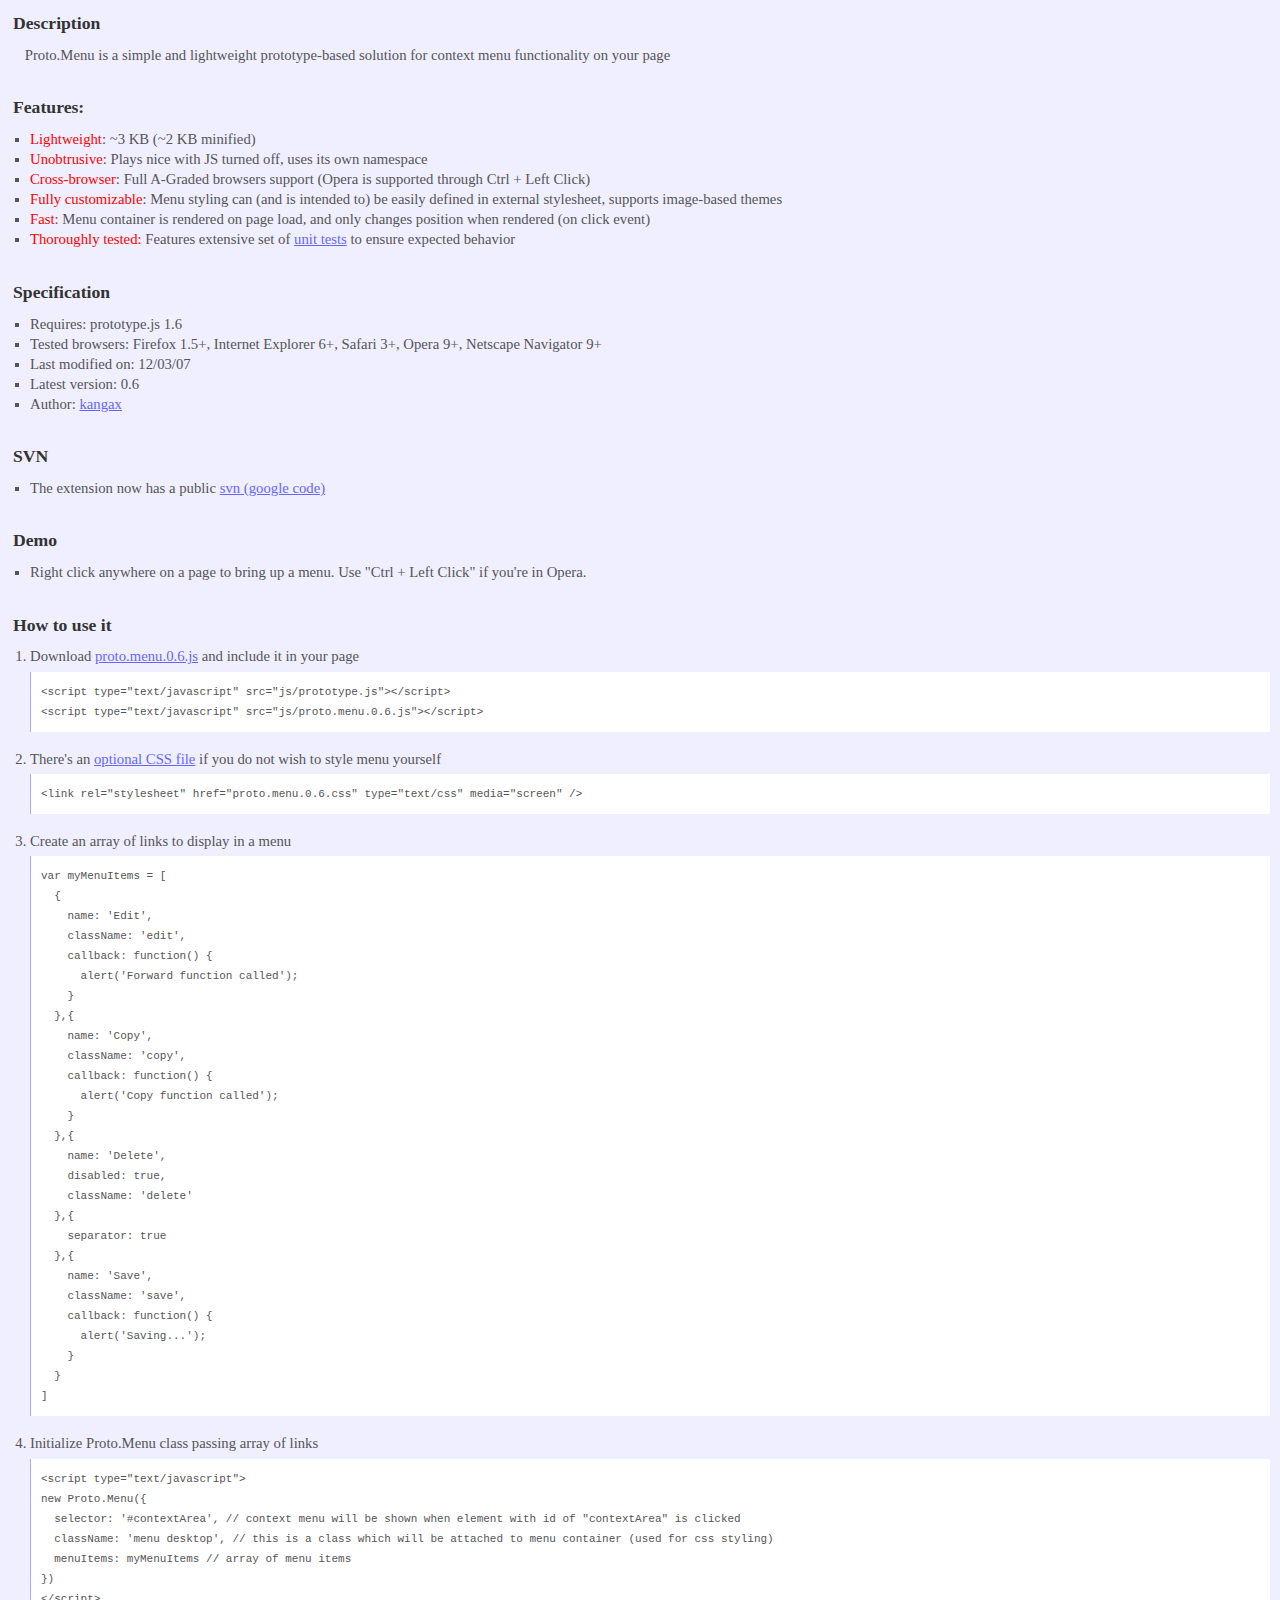
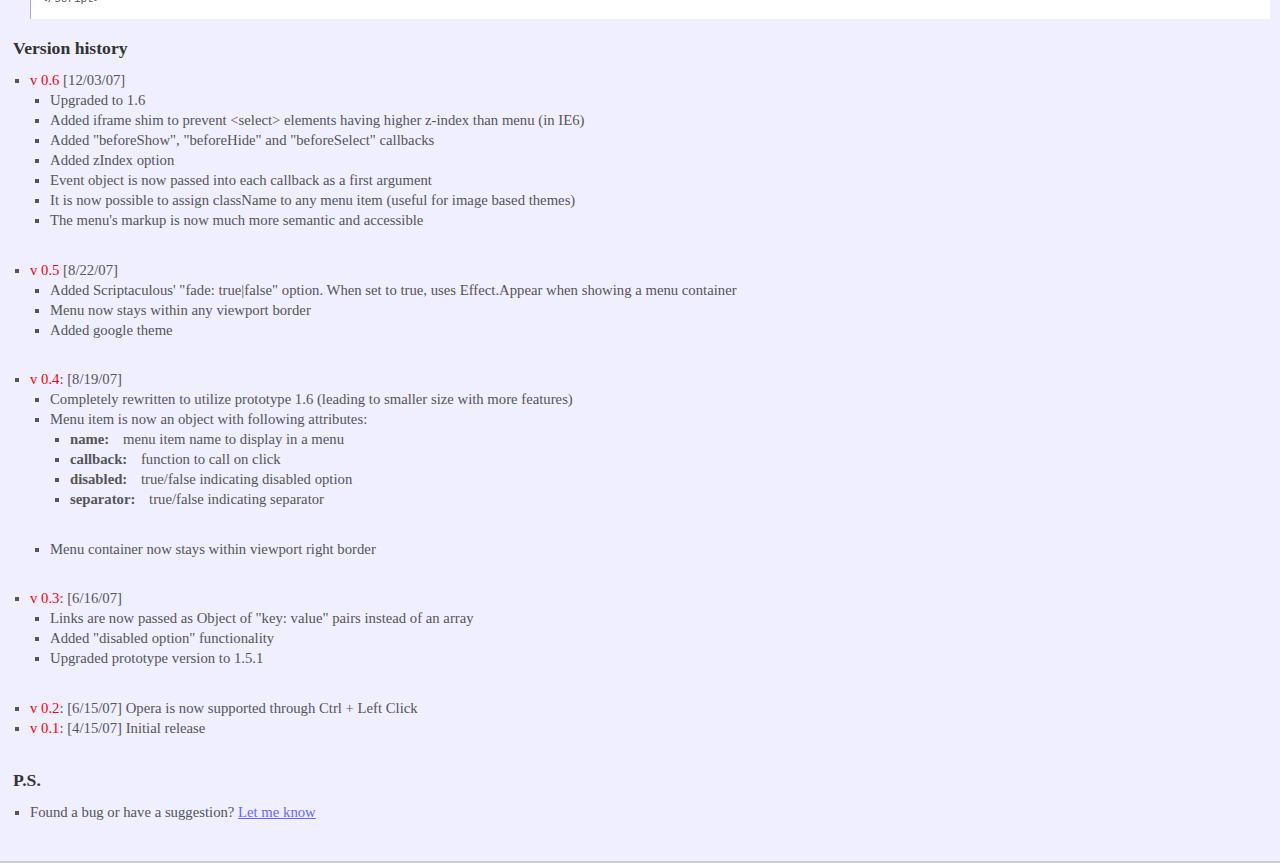
<file: index.html>
<!DOCTYPE html PUBLIC "-//W3C//DTD XHTML 1.0 Strict//EN"
    "http://www.w3.org/TR/xhtml1/DTD/xhtml-strict.dtd">
<html xmlns="http://www.w3.org/1999/xhtml" xml:lang="en">
  <head>
      <meta http-equiv="Content-type" content="text/html; charset=UTF-8" />
    <title>Proto.Menu :: prototype based context menu</title>
    
    <link rel="stylesheet" href="reset.css" type="text/css" media="screen" />
    <link rel="stylesheet" href="master.css" type="text/css" media="screen" />
    <link rel="stylesheet" href="src/proto.menu.css" type="text/css" media="screen" />
    
    <script type="text/javascript" src="lib/prototype.js"></script>
    <script type="text/javascript" src="lib/effects.js"></script>
    <script type="text/javascript" src="src/proto.menu.js"></script>
    
    <script type="text/javascript">
      Element.addMethods({
        getNumStyle: function(element, style) {
          var value = $(element).getStyle(style);
          return value === null ? null : parseInt(value);
        }
      });
      document.observe('dom:loaded', function(){
        var myMenuItems = [
          {
            name: 'New',
            className: 'new',
            callback: function(e) {
              var tagName = e.element().tagName.toLowerCase(),
                  x = e.screenX,
                  y = e.screenY;
              alert('you clicked on <' + tagName + '> element at x: ' + x + ', and y: ' + y);
            }
          },{
            separator: true
          },{
            name: 'Edit',
            className: 'edit', 
            callback: function() {
              alert('Forward function called');
            }
          },{
            name: 'Copy',
            className: 'copy', 
            callback: function() {
              alert('Copy function called');
            }
          },{
            name: 'Delete', 
            disabled: true,
            className: 'delete'
          },{
            separator: true
          },{
            name: 'Save',
            className: 'save',
            callback: function() {
              alert('Saving...');
            }
          },{
            separator: true
          },{
            name: 'Save as .xsl',
            className: 'xsl',
            callback: function() {
              alert('Saving as .xsl');
            }
          },{
            name: 'Save as .doc',
            className: 'doc',
            callback: function() {
              alert('Saving as .doc');
            }
          },{
            name: 'Save as .pdf',
            className: 'pdf',
            callback: function() {
              alert('Saving as .pdf');
            }
          },{
            separator: true
          },{
            name: 'Send to...',
            disabled: true,
            className: 'send'
          }
        ]
        
        new Proto.Menu({
          selector: '#desc',
          className: 'menu desktop',
          menuItems: myMenuItems
        })
      });
    </script>
  </head>
  <body>
    <div id='desc'>
      <h2>Description</h2>
      <p>Proto.Menu is a simple and lightweight prototype-based solution for context menu functionality on your page</p>
      <h2>Features:</h2>
      <ul>
        <li><span>Lightweight</span>: ~3 KB (~2 KB minified)</li>
        <li><span>Unobtrusive</span>: Plays nice with JS turned off, uses its own namespace</li>
        <li><span>Cross-browser</span>: Full A-Graded browsers support (Opera is supported through Ctrl + Left Click)</li>
        <li><span>Fully customizable</span>: Menu styling can (and is intended to) be easily defined in external stylesheet, supports image-based themes</li>
        <li><span>Fast</span>: Menu container is rendered on page load, and only changes position when rendered (on click event)</li>
        <li><span>Thoroughly tested:</span> Features extensive set of <a href="http://proto-menu.googlecode.com/svn/trunk/test/">unit tests</a> to ensure expected behavior</li>
      </ul>
      <h2>Specification</h2>
      <ul>
          <li>Requires: prototype.js 1.6</li>
          <li>Tested browsers: Firefox 1.5+, Internet Explorer 6+, Safari 3+, Opera 9+, Netscape Navigator 9+</li>
          <li>Last modified on: 12/03/07</li>
          <li>Latest version: 0.6</li>
          <li>Author: <a href='http://perfectionkills.com/'>kangax</a></li>
      </ul>
      <h2>SVN</h2>
        <ul>
            <li>The extension now has a public <a href="http://code.google.com/p/proto-menu/">svn (google code)</a></li>
        </ul>
      <h2>Demo</h2>
        <ul>
          <li>Right click anywhere on a page to bring up a menu. Use "Ctrl + Left Click" if you're in Opera.</li>
        </ul>
      <h2>How to use it</h2>
        <ol>
          <li>Download <a href="proto.menu.0.6.js" title="Proto.Menu">proto.menu.0.6.js</a> and include it in your page<br/>
<pre class="hl">
&lt;script type="text/javascript" src="js/prototype.js"&gt;&lt;/script&gt;
&lt;script type="text/javascript" src="js/proto.menu.0.6.js"&gt;&lt;/script&gt;
</pre>
          </li>
          <li>There's an <a href="proto.menu.0.6.css" title="CSS file for Proto.Menu">optional CSS file</a> if you do not wish to style menu yourself
<pre class="hl">
&lt;link rel="stylesheet" href="proto.menu.0.6.css" type="text/css" media="screen" /&gt;
</pre>					
          </li>

          <li>Create an array of links to display in a menu<br/>
<pre class="hl">
var myMenuItems = [
  {
    name: 'Edit',
    className: 'edit', 
    callback: function() {
      alert('Forward function called');
    }
  },{
    name: 'Copy',
    className: 'copy', 
    callback: function() {
      alert('Copy function called');
    }
  },{
    name: 'Delete', 
    disabled: true,
    className: 'delete'
  },{
    separator: true
  },{
    name: 'Save',
    className: 'save',
    callback: function() {
      alert('Saving...');
    }
  }
]
</pre>						
          </li>
          <li>Initialize Proto.Menu class passing array of links
<pre class="hl">
&lt;script type="text/javascript"&gt;
new Proto.Menu({
  selector: '#contextArea', // context menu will be shown when element with id of "contextArea" is clicked
  className: 'menu desktop', // this is a class which will be attached to menu container (used for css styling)
  menuItems: myMenuItems // array of menu items
})
&lt;/script&gt;
</pre>
          </li>
        </ol>
      <h2>Version history</h2>
        <ul>
					<li>
						<span>v 0.6</span> [12/03/07]
						<ul>
							<li>Upgraded to 1.6</li>
							<li>Added iframe shim to prevent &lt;select&gt; elements having higher z-index than menu (in IE6)</li>
							<li>Added "beforeShow", "beforeHide" and "beforeSelect" callbacks</li>
							<li>Added zIndex option</li>
							<li>Event object is now passed into each callback as a first argument</li>
							<li>It is now possible to assign className to any menu item (useful for image based themes)</li>
							<li>The menu's markup is now much more semantic and accessible</li>
						</ul>
					</li>
					<li>
						<span>v 0.5</span> [8/22/07]
						<ul>
							<li>Added Scriptaculous' "fade: true|false" option. When set to true, uses Effect.Appear when showing a menu container</li>
							<li>Menu now stays within any viewport border</li>
							<li>Added google theme</li>
						</ul>
					</li>
					<li><span>v 0.4</span>: [8/19/07] 
						<ul>
							<li>Completely rewritten to utilize prototype 1.6 (leading to smaller size with more features)</li>
							<li>Menu item is now an object with following attributes:
								<ul>
									<li><strong>name:</strong> menu item name to display in a menu</li>
									<li><strong>callback:</strong> function to call on click</li>
									<li><strong>disabled:</strong> true/false indicating disabled option</li>
									<li><strong>separator:</strong> true/false indicating separator</li>
								</ul>
							</li>
							<li>Menu container now stays within viewport right border</li>
						</ul>
					</li>
					<li><span>v 0.3</span>: [6/16/07] 
						<ul>
							<li>Links are now passed as Object of "key: value" pairs instead of an array</li>
							<li>Added "disabled option" functionality</li>
							<li>Upgraded prototype version to 1.5.1</li>
						</ul>
					</li>
					<li><span>v 0.2</span>: [6/15/07] Opera is now supported through Ctrl + Left Click</li>
					<li><span>v 0.1</span>: [4/15/07] Initial release</li>
				</ul>
      
      <h2>P.S.</h2>
        <ul>
            <li>Found a bug or have a suggestion? <a href="http://perfectionkills.com/?p=10">Let me know</a></li>
        </ul>
    </div>
  </body>
</html>
</file>
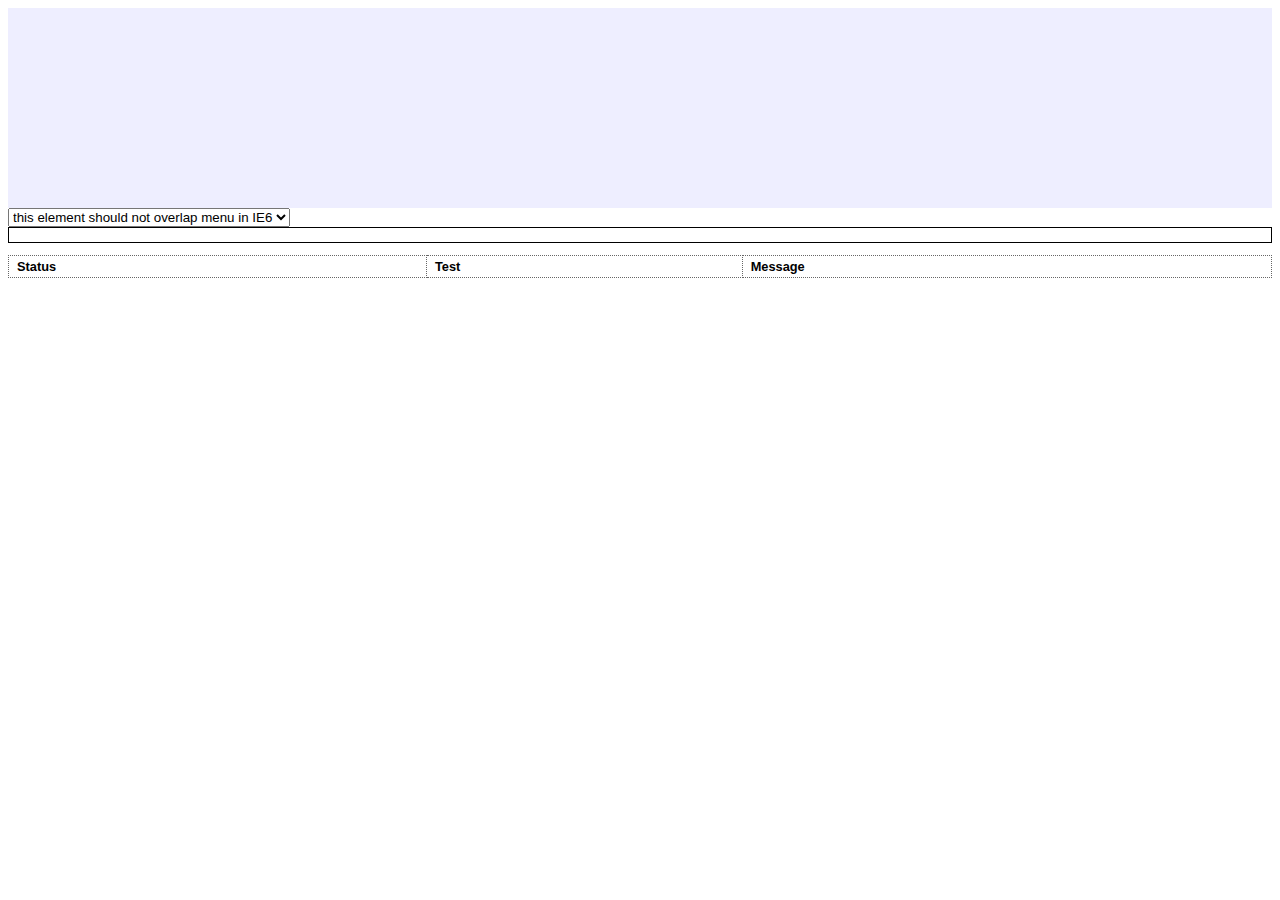
<file: test/testProtoMenu.html>
<!DOCTYPE html PUBLIC "-//W3C//DTD XHTML 1.0 Transitional//EN"
        "http://www.w3.org/TR/xhtml1/DTD/xhtml1-transitional.dtd">
<html xmlns="http://www.w3.org/1999/xhtml" xml:lang="en" lang="en">
<head>
  <title>Proto.Menu Unit Tests</title>
  
  <meta http-equiv="content-type" content="text/html; charset=utf-8" />
  
  <link rel="stylesheet" href="test.css" type="text/css" />
  <link rel="stylesheet" href="../src/proto.menu.css" type="text/css" />
  <link rel="stylesheet" href="../src/proto.menu.css" type="text/css" />
  
  <style type="text/css" media="screen">
    #contextArea {
      background: #eef;
      height: 200px;
    }
  </style>
  
  <script src="../lib/prototype_1.6.1rc3.js" type="text/javascript"></script>
  <script src="../lib/unittest.js" type="text/javascript"></script>
  <script src="../lib/event_simulate_mouse.js" type="text/javascript"></script>
  <script src="../src/proto.menu.js" type="text/javascript"></script>
  
  <script type="text/javascript">
    
    Element.addMethods({
      getNumStyle: function(element, style) {
        var value = $(element).getStyle(style);
        return value === null ? null : parseInt(value);
      }
    })
    
    document.observe('dom:loaded', function(){
      
      var myMenuItems = [
      	{
      		name: 'New',
      		className: 'new',
      		callback: function(e) {
            var tagName = e.element().tagName.toLowerCase(),
                name = e.element(),
                x = e.pointerX(),
                y = e.pointerY();
      			alert('you clicked ' + name + ' option on <' + tagName + '> element at x: ' + x + ', and y: ' + y);
      		}
      	},{
          separator: true
        },{
      		name: 'Edit',
      		className: 'edit', 
      		callback: function() {
      			alert('Forward function called');
      		}
      	},{
      		name: 'Copy',
          className: 'copy', 
      		callback: function() {
      			alert('Copy function called');
      		}
      	},{
      		name: 'Delete', 
      		disabled: true,
          className: 'delete'
      	},{
          separator: true
        },{
          name: 'Save',
          className: 'save',
          callback: function() {
            alert('Saving...');
          }
        },{
          separator: true
        },{
          name: 'Save as .xsl',
          className: 'xsl',
          callback: function() {
            alert('Saving as .xsl');
          }
        },{
          name: 'Save as .doc',
          className: 'doc',
          callback: function() {
            alert('Saving as .doc');
          }
        },{
          name: 'Save as .pdf',
          className: 'pdf',
          callback: function() {
            alert('Saving as .pdf');
          }
        },{
          separator: true
        },{
          name: 'Send to...',
          disabled: true,
          className: 'send'
        }
      ]
      
      new Proto.Menu({
        selector: '#contextArea',
        className: 'menu desktop',
        menuItems: myMenuItems
      })
      
      var menuElement = $$('div.menu')[0],
          iframeElement = $$('iframe')[0],
          POINTER_X = 50,
          POINTER_Y = 50,
          Z_INDEX = 100;

      new Test.Unit.Runner({
        
        testContainerExists: function() { with(this) {
          assertNotNull(menuElement);
        }},
        
        testShimExists: function() { with(this) {
          this[Prototype.Browser.IE ? 'assertNotNull' : 'assertNull'](iframeElement);
        }},
        
        testShimIsHidden: function(){ with(this) {
          if (Prototype.Browser.IE) {
            assertNotVisible(iframeElement);
          }
        }},
        
        testContainerIsHidden: function(){ with(this) {
          assertNotVisible(menuElement);
        }},
        
        testContainerClassName: function(){ with(this) {
          assert(menuElement.hasClassName('desktop'));
          assert(menuElement.hasClassName('menu'));
        }},
        
        testContainerMarkup: function(){ with(this) {
          assertEqual(9, menuElement.select('li a').length);
          assertEqual(4, menuElement.select('li.separator').length);
        }},
        
        testFirstItem: function(){ with(this) {
          var element = menuElement.select('li a')[0];
          
          assertEqual('New', element.innerHTML);
          assertEqual('#', element.readAttribute('href'));
          assertEqual('New', element.readAttribute('title'));
          assert(element.hasClassName('new'));
        }},
        
        testSecondItem: function(){ with(this) {
          var element = menuElement.select('li a')[1];
          
          assertEqual('Edit', element.innerHTML);
          assertEqual('#', element.readAttribute('href'));
          assertEqual('Edit', element.readAttribute('title'));
          assert(element.hasClassName('edit'));
        }},
        
        testSeparator: function(){ with(this) {
          var separator = menuElement.select('li')[1];
          
          assertNotNull(separator);
          assertEqual('', separator.innerHTML);
          assertNull(separator.readAttribute('href'));
          assert(separator.hasClassName('separator'));
        }},
        
        testDisabledItem: function(){ with(this) {
          var element = menuElement.select('li a').last();
          
          assertEqual('Send to...', element.innerHTML);
          assertEqual('#', element.readAttribute('href'));
          assertEqual('Send to...', element.readAttribute('title'));
          assert(element.hasClassName('disabled'));
        }},
        
        testItemClassName: function(){ with(this) {
          assert(menuElement.select('li a')[0].hasClassName('new'));
        }},
        
        testContextMenuEvent: function(){ with(this) {
          Event.simulateMouse('contextArea', Prototype.Browser.Opera ? 'click' : 'contextmenu', {
            pointerX: POINTER_X,
            pointerY: POINTER_Y,
            ctrlKey: true
          });
          assertVisible(menuElement);
          if (Prototype.Browser.IE) {
            assertVisible(iframeElement);
          }
        }},
        
        testMenuPosition: function(){ with(this) {
          assertEqual(POINTER_X, menuElement.getNumStyle('top'));
          assertEqual(POINTER_Y, menuElement.getNumStyle('left'));
          assertEqual(Z_INDEX, menuElement.getNumStyle('z-index'));
        }},
        
        testLeftClickEvent: function() { with(this) {
          Event.simulateMouse('contextArea', 'click');
          assertNotVisible(menuElement);
          if (Prototype.Browser.IE) {
            assertNotVisible(iframeElement);
          }
        }}
      })
    })
  </script>
</head>
<body>
  <div id="contextArea"></div>
  <select>
      <option>this element should not overlap menu in IE6</option>
  </select>
  <div id="testlog"></div>
</body>
</file>
<file: master.css>
body {
	font: 92%/136% Constantia, "Palatino Linotype", Palatino, Georgia, serif;
}
p {
	margin: 0 0 2em 1em;
}
#desc {
	background: #efefff;
	border-bottom: 2px solid #ccc;
	color: #555;
	padding: 10px;
	cursor: default;
}
pre {
	font-family: Consolas, "Bitstream Vera Sans Mono", "Courier New", Courier, monospace;
	font-size: 11px;
	padding: 10px;
}
ul {
	margin-bottom: 2em;
}
li span {
	color: #f00;
}
a {
	color: #66f;
	cursor: pointer;
}
li {
	list-style-type: square;
	margin-left: 20px;
}
h2 {
	font-size: 1.2em;
	margin: 0 0 0.5em 0;
	font-weight: bold;
	color: #333;
	padding: 3px;
}
strong {
	font-weight: bold;
	margin-right: 10px;
}
pre.hl {
	background: #fff;
	border-left: 1px solid #aaf;
	margin-bottom: 1.5em;
	margin-top: 0.5em;
}
ol li {
	list-style: decimal;
}
</file>
<file: src/proto.menu.css>
/* GENERAL STYLES */

div.menu {
	position: absolute;
	top: 0;
	left: 0;
	font-family: verdana;
}
div.menu a {
	display: block;
	text-decoration: none;
	cursor: default;
	outline: none;
	font-size: 11px;
}
.menu .separator {
	height: 1px;
	padding: 0;
	overflow: hidden;
	display: block;
	font-size: 1px;
}
.menu ul, .menu li {
	margin: 0;
	padding: 0;
	list-style: none;
}
.menu li {
	list-style-position: outside;
}


/* FIREFOX STYLES */

.menu.firefox {
	width: 12em;
	background: #F4F5EB;
	border-top: 1px solid #ddd;
	border-left: 1px solid #ddd;
	border-right: 1px solid #666;
	border-bottom: 1px solid #666;
	padding: 2px 0;
}
.menu.firefox a {
	color: #555;
	padding: 4px 15px;
	margin: 0 2px;
}
.menu.firefox a:hover {
	background: #006;
	color: #fff;
}
.menu.firefox a.disabled {
	color: #bbb;
}
.menu.firefox a.disabled:hover {
	background: #F4F5EB;
	color: #bbb;
}
.menu.firefox .separator {
	border-bottom: 1px solid #fff;
	background: #999;
	margin: 2px 4px;
}


/* GOOGLE STYLES */

.menu.google {
	width: 10.5em;
	background: #fff;
	border-top: 1px solid #ccc;
	border-left: 1px solid #ccc;
	border-bottom: 1px solid #676767;
	border-right: 1px solid #676767;
}
.menu.google a {
	color: #00c;
	text-decoration: none;
	padding: 2px 5px;
	cursor: pointer;
	font-size: 12px;
}
.menu.google a:hover {
	background: #D3E3FE;
}
.menu.google a.disabled {
	color: #bbb;
}
.menu.google a.disabled:hover {
	background: #fff;
	color: #bbb;
}
.menu.google .separator {
	background: #ccc;
}

/* DESKTOP STYLES */

.menu.desktop {
	width: 14em;
	background: #f9f8f7;
	border: 1px solid #999;
	padding: 0;
}
.menu.desktop ul, .menu.desktop li {
	margin: 0;
	padding: 0;
}
.menu.desktop li.separator {
	height: 1px;
}
.menu.desktop a {
	color: #555;
	padding: 3px 0 3px 25px;
	margin: 0;
	border: 1px solid #f9f8f7;
}
.menu.desktop a.disabled {
	opacity: 0.25;
	filter: alpha(opacity=25);
	zoom: 1;
}
.menu.desktop li.separator {
	border-bottom: 1px solid #fff;
	background: #aaa;
	margin: 1px 1px 0 1px;
	line-height: 1px !important;
}
.menu.desktop a.new {
  background: #f9f8f7 url(images/page.png) 2px 50% no-repeat;
}
.menu.desktop a.edit {
  background: #f9f8f7 url(images/page_edit.png) 2px 50% no-repeat;
}
.menu.desktop a.copy {
  background: #f9f8f7 url(images/page_copy.png) 2px 50% no-repeat;
}
.menu.desktop a.delete {
  background: #f9f8f7 url(images/page_delete.png) 2px 50% no-repeat;
}
.menu.desktop a.save {
  background: #f9f8f7 url(images/page_save.png) 2px 50% no-repeat;
}
.menu.desktop a.xsl {
  background: #f9f8f7 url(images/page_excel.png) 2px 50% no-repeat;
}
.menu.desktop a.doc {
  background: #f9f8f7 url(images/page_word.png) 2px 50% no-repeat;
}
.menu.desktop a.pdf {
  background: #f9f8f7 url(images/page_acrobat.png) 2px 50% no-repeat;
}
.menu.desktop a.send {
  background: #f9f8f7 url(images/email.png) 2px 50% no-repeat;
}
/* we need explicit enabled class to overcome css deficiences (without creating unnecessary markup) */
.menu.desktop a.enabled:hover {
	background-color: #0A246A;
	color: #fff;
}
</file>
<file: test/test.css>
body, div, p, h1, h2, h3, ul, ol, span, a, table, td, form, img, li {
  font-family: sans-serif;
}

body {
  font-size:0.8em;
}

.navigation {
  background: #9DC569;
  color: #fff;
}

.navigation h1 {
  font-size: 20px;
}

.navigation h2 {
  font-size: 16px;
  font-weight: normal;
  margin: 0;
  border: 1px solid #e8a400;
  border-bottom: 0;
  background: #ffc;
  color: #E8A400;
  padding: 8px;
  padding-bottom: 0;
}

.navigation ul {
  margin-top: 0;
  border: 1px solid #E8A400;
  border-top: none;
  background: #ffc;
  padding: 8px;
  margin-left: 0;
}

.navigation ul li {
  font-size: 12px;
  list-style-type: none;
  margin-top: 1px;
  margin-bottom: 1px;
  color: #555;
}

.navigation a {
  color: #ffc;
}

.navigation ul li a {
  color: #000;
}

#log {
  padding-bottom: 1em;
  border-bottom: 2px solid #000;
  margin-bottom: 2em;
}

#logsummary {
  margin-bottom: 1em;
  padding: 1ex;
  border: 1px solid #000;
  font-weight: bold;
}

#logtable {
  width:100%;
  border-collapse: collapse;
  border: 1px dotted #666;
}

#logtable td, #logtable th {
  text-align: left;
  padding: 3px 8px;
  border: 1px dotted #666;
}

#logtable .passed {
  background-color: #cfc;
}

#logtable .failed, #logtable .error {
  background-color: #fcc;
}

#logtable .nameCell {
  cursor: pointer;
}
</file>
